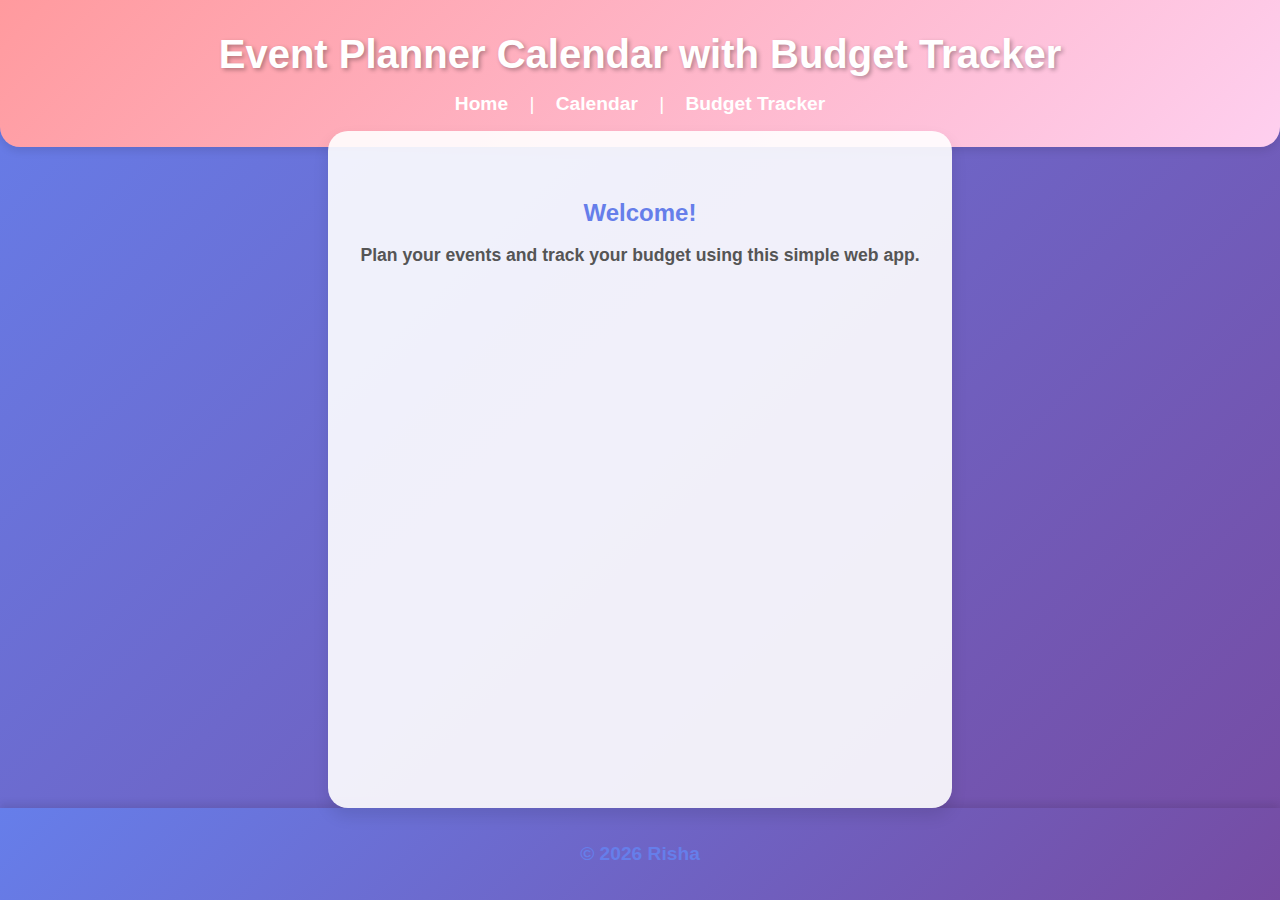
<file: index.html>
<!DOCTYPE html>
<html lang="en">
<head>
    <meta charset="UTF-8">
    <title>Event Planner - Home</title>
    <link rel="stylesheet" href="style.css">
</head>
<body>
    <header>
        <h1>Event Planner Calendar with Budget Tracker</h1>
        <nav>
            <a href="index.html">Home</a> |
            <a href="calendar.html">Calendar</a> |
            <a href="budget.html">Budget Tracker</a>
        </nav>
    </header>
    <main>
        <h2>Welcome!</h2>
        <p>Plan your events and track your budget using this simple web app.</p>
    </main>
    <footer>
        <p>&copy; 2026 Risha</p>
    </footer>
</body>
</html>
</file>
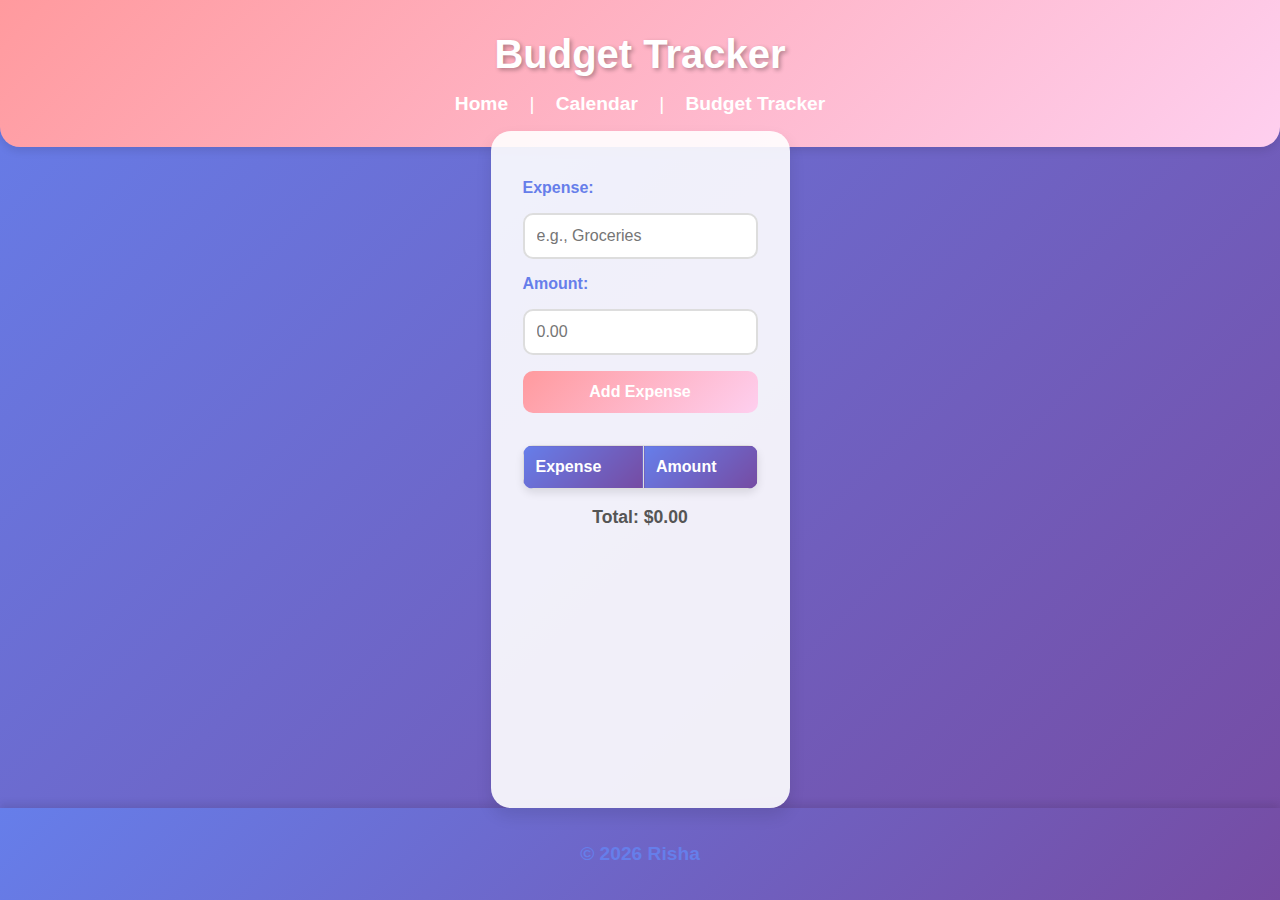
<file: budget.html>
<!DOCTYPE html>
<html lang="en">
<head>
    <meta charset="UTF-8">
    <meta name="viewport" content="width=device-width, initial-scale=1.0">
    <title>Budget Tracker</title>
    <link rel="stylesheet" href="style.css">
</head>
<body>
    <header>
        <h1>Budget Tracker</h1>
        <nav>
            <a href="index.html">Home</a> |
            <a href="calendar.html">Calendar</a> |
            <a href="budget.html">Budget Tracker</a>
        </nav>
    </header>
    <main>
        <form id="budget-form">
            <label for="expense">Expense:</label>
            <input type="text" id="expense" placeholder="e.g., Groceries">
            <label for="amount">Amount:</label>
            <input type="number" id="amount" placeholder="0.00">
            <button type="button" onclick="addExpense()">Add Expense</button>
        </form>
        <table id="budget-table">
            <thead>
                <tr>
                    <th>Expense</th>
                    <th>Amount</th>
                </tr>
            </thead>
            <tbody id="expense-list">
                <!-- Expenses will be added here -->
            </tbody>
        </table>
        <p>Total: $<span id="total">0.00</span></p>
    </main>
    <footer>
        <p>&copy; 2026 Risha</p>
    </footer>
    <script>
        let total = 0;
        function addExpense() {
            const expense = document.getElementById('expense').value;
            const amount = parseFloat(document.getElementById('amount').value);
            if (expense && amount) {
                const list = document.getElementById('expense-list');
                const row = document.createElement('tr');
                row.innerHTML = `<td>${expense}</td><td>$${amount.toFixed(2)}</td>`;
                list.appendChild(row);
                total += amount;
                document.getElementById('total').textContent = total.toFixed(2);
                document.getElementById('expense').value = '';
                document.getElementById('amount').value = '';
            }
        }
    </script>
</body>
</html>
</file>
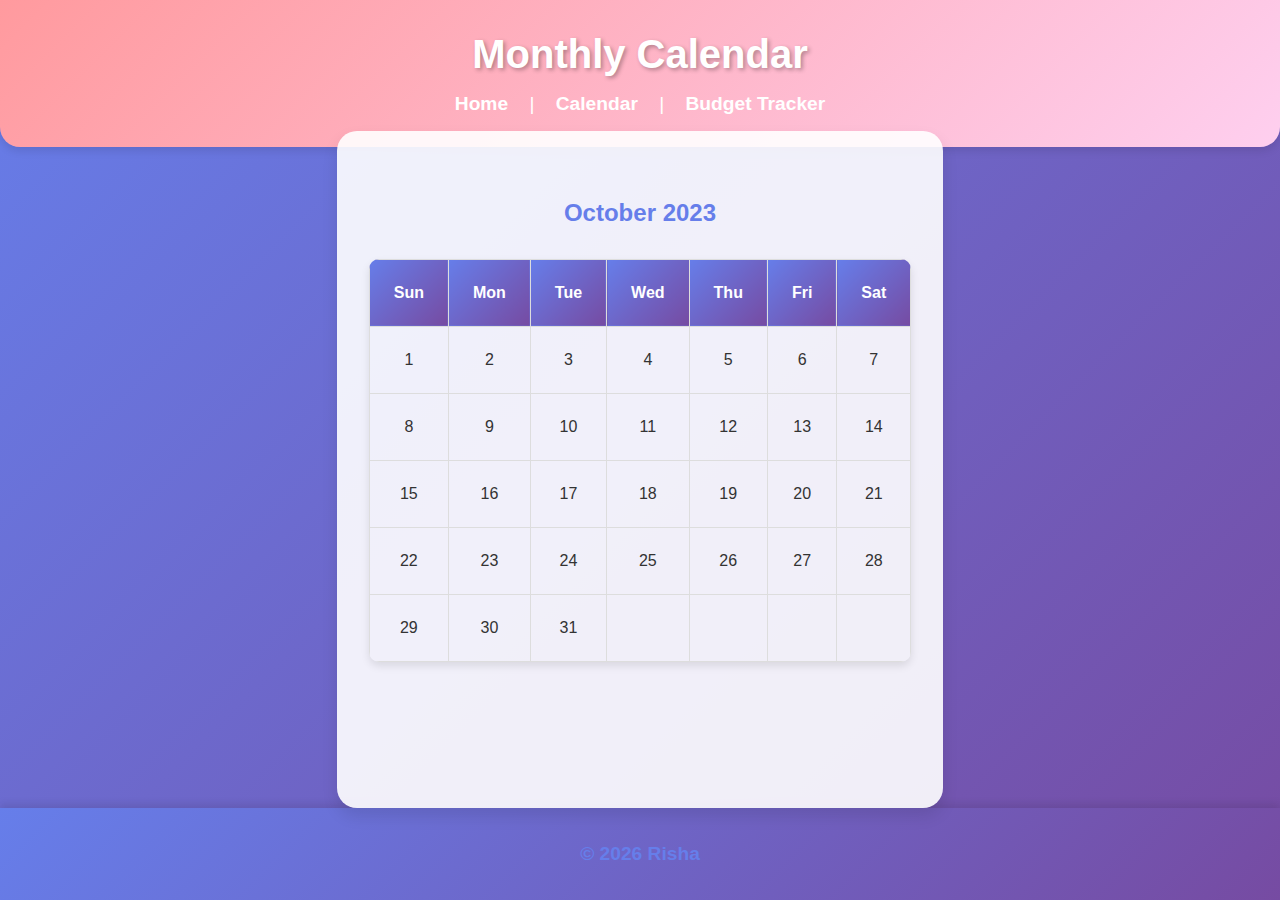
<file: calendar.html>
<!DOCTYPE html>
<html lang="en">
<head>
    <meta charset="UTF-8">
    <meta name="viewport" content="width=device-width, initial-scale=1.0">
    <title>Calendar</title>
    <link rel="stylesheet" href="style.css">
</head>
<body>
    <header>
        <h1>Monthly Calendar</h1>
        <nav>
            <a href="index.html">Home</a> |
            <a href="calendar.html">Calendar</a> |
            <a href="budget.html">Budget Tracker</a>
        </nav>
    </header>
    <main>
        <h2>October 2023</h2>
        <table class="calendar">
            <thead>
                <tr>
                    <th>Sun</th>
                    <th>Mon</th>
                    <th>Tue</th>
                    <th>Wed</th>
                    <th>Thu</th>
                    <th>Fri</th>
                    <th>Sat</th>
                </tr>
            </thead>
            <tbody>
                <tr>
                    <td>1</td>
                    <td>2</td>
                    <td>3</td>
                    <td>4</td>
                    <td>5</td>
                    <td>6</td>
                    <td>7</td>
                </tr>
                <tr>
                    <td>8</td>
                    <td>9</td>
                    <td>10</td>
                    <td>11</td>
                    <td>12</td>
                    <td>13</td>
                    <td>14</td>
                </tr>
                <tr>
                    <td>15</td>
                    <td>16</td>
                    <td>17</td>
                    <td>18</td>
                    <td>19</td>
                    <td>20</td>
                    <td>21</td>
                </tr>
                <tr>
                    <td>22</td>
                    <td>23</td>
                    <td>24</td>
                    <td>25</td>
                    <td>26</td>
                    <td>27</td>
                    <td>28</td>
                </tr>
                <tr>
                    <td>29</td>
                    <td>30</td>
                    <td>31</td>
                    <td></td>
                    <td></td>
                    <td></td>
                    <td></td>
                </tr>
            </tbody>
        </table>
    </main>
    <footer>
        <p>&copy; 2026 Risha</p>
    </footer>
</body>
</html>
</file>
<file: style.css>
body {
    font-family: 'Segoe UI', Tahoma, Geneva, Verdana, sans-serif;
    margin: 0;
    padding: 0;
    background: linear-gradient(135deg, #667eea 0%, #764ba2 100%);
    color: #333;
    min-height: 100vh;
    display: flex;
    flex-direction: column;
}

header {
    background: linear-gradient(135deg, #ff9a9e 0%, #fecfef 100%);
    color: #fff;
    padding: 2rem 1rem;
    text-align: center;
    box-shadow: 0 4px 8px rgba(0, 0, 0, 0.1);
    border-radius: 0 0 20px 20px;
}

header h1 {
    margin: 0;
    font-size: 2.5rem;
    text-shadow: 2px 2px 4px rgba(0, 0, 0, 0.3);
}

nav {
    margin-top: 1rem;
    font-size: 1.2rem;
}

nav a {
    margin: 0 1rem;
    color: #fff;
    text-decoration: none;
    font-weight: bold;
    transition: color 0.3s ease;
}

nav a:hover {
    color: #ffd700;
    text-decoration: underline;
}

main {
    flex: 1;
    padding: 3rem 2rem;
    max-width: 900px;
    margin: 0 auto;
    background: rgba(255, 255, 255, 0.9);
    border-radius: 20px;
    box-shadow: 0 8px 16px rgba(0, 0, 0, 0.1);
    margin-top: -1rem;
    position: relative;
    z-index: 1;
}

main h2 {
    color: #667eea;
    text-align: center;
    margin-bottom: 1rem;
}

main p {
    text-align: center;
    font-size: 1.1rem;
    color: #555;
}


.calendar {
    width: 100%;
    border-collapse: collapse;
    margin-top: 2rem;
    box-shadow: 0 4px 8px rgba(0, 0, 0, 0.1);
    border-radius: 10px;
    overflow: hidden;
}

.calendar th, .calendar td {
    border: 1px solid #ddd;
    padding: 1.5rem;
    text-align: center;
    transition: background-color 0.3s ease;
}

.calendar th {
    background: linear-gradient(135deg, #667eea 0%, #764ba2 100%);
    color: #fff;
    font-weight: bold;
}

.calendar td:hover {
    background-color: #f0f8ff;
    cursor: pointer;
}


#budget-form {
    margin-bottom: 2rem;
    display: flex;
    flex-direction: column;
    gap: 1rem;
}

#budget-form label {
    font-weight: bold;
    color: #667eea;
}

#budget-form input {
    padding: 0.75rem;
    border: 2px solid #ddd;
    border-radius: 10px;
    font-size: 1rem;
    transition: border-color 0.3s ease;
}

#budget-form input:focus {
    border-color: #667eea;
    outline: none;
}

button {
    background: linear-gradient(135deg, #ff9a9e 0%, #fecfef 100%);
    color: #fff;
    border: none;
    padding: 0.75rem 1.5rem;
    border-radius: 10px;
    cursor: pointer;
    font-size: 1rem;
    font-weight: bold;
    transition: transform 0.3s ease, box-shadow 0.3s ease;
}

button:hover {
    transform: translateY(-2px);
    box-shadow: 0 4px 8px rgba(0, 0, 0, 0.2);
}


#budget-table {
    width: 100%;
    border-collapse: collapse;
    margin-bottom: 1rem;
    box-shadow: 0 4px 8px rgba(0, 0, 0, 0.1);
    border-radius: 10px;
    overflow: hidden;
}

#budget-table th, #budget-table td {
    border: 1px solid #ddd;
    padding: 0.75rem;
    text-align: left;
}

#budget-table th {
    background: linear-gradient(135deg, #667eea 0%, #764ba2 100%);
    color: #fff;
    font-weight: bold;
}

#budget-table tbody tr:nth-child(even) {
    background-color: #f9f9f9;
}

#budget-table tbody tr:hover {
    background-color: #f0f8ff;
}


p {
    font-size: 1.2rem;
    font-weight: bold;
    color: #667eea;
    text-align: center;
}


footer {
    text-align: center;
    padding: 1rem;
    background: linear-gradient(135deg, #667eea 0%, #764ba2 100%);
    color: #fff;
    margin-top: auto;
    box-shadow: 0 -4px 8px rgba(0, 0, 0, 0.1);
}


@media (max-width: 768px) {
    header h1 {
        font-size: 2rem;
    }
    nav {
        font-size: 1rem;
    }
    main {
        padding: 2rem 1rem;
    }
    .calendar th, .calendar td {
        padding: 1rem;
    }
    #budget-form {
        gap: 0.5rem;
    }
}
</file>
